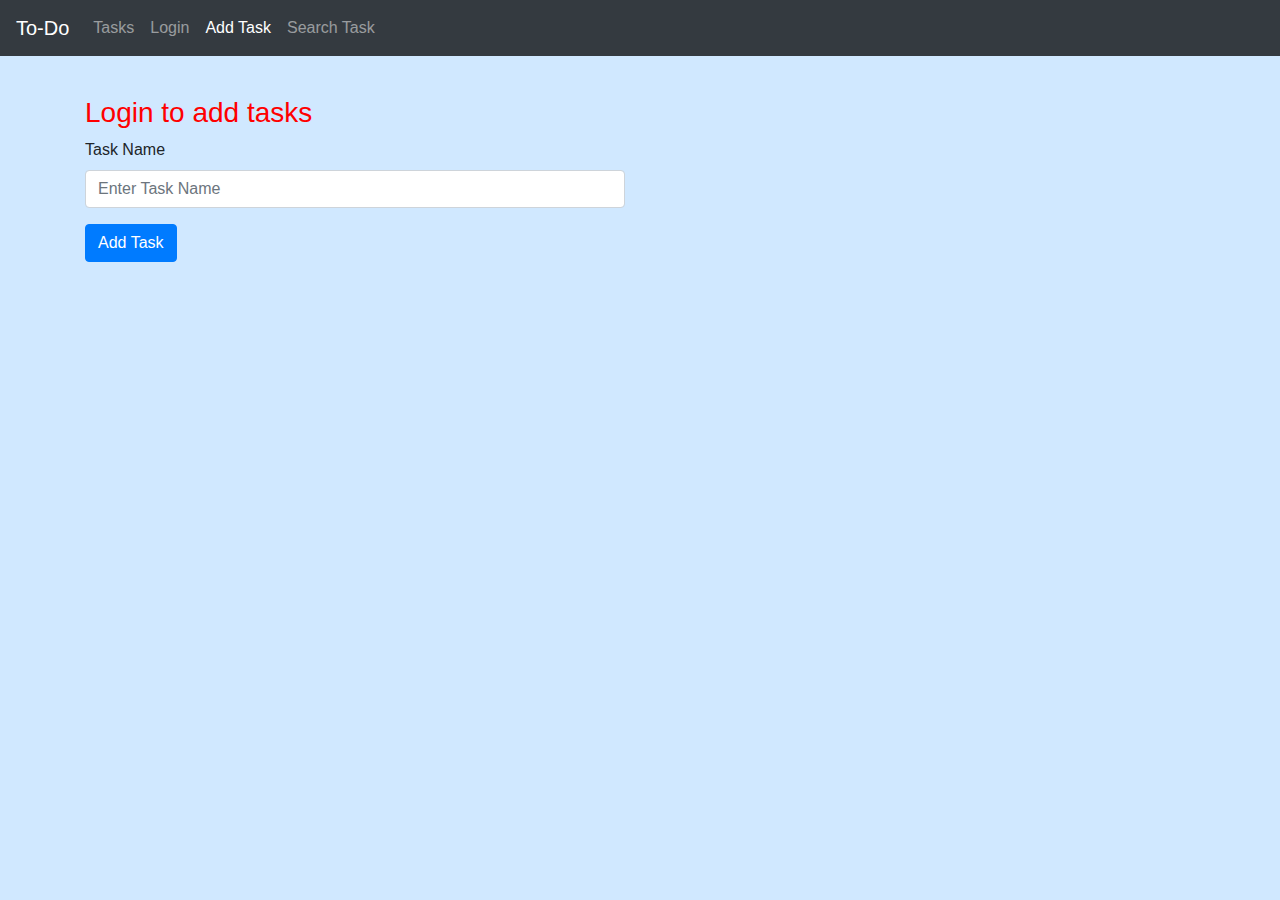
<file: src/addTask.html>
<!DOCTYPE html>
<html lang="en">
<head>
    <meta charset="UTF-8">
    <meta http-equiv="X-UA-Compatible" content="IE=edge">
    <meta name="viewport" content="width=device-width, initial-scale=1.0">
    <script src="addTask.js"></script>
    <link rel="stylesheet" href="https://stackpath.bootstrapcdn.com/bootstrap/4.5.2/css/bootstrap.min.css" integrity="sha384-JcKb8q3iqJ61gNV9KGb8thSsNjpSL0n8PARn9HuZOnIxN0hoP+VmmDGMN5t9UJ0Z" crossorigin="anonymous">
    <script src="https://code.jquery.com/jquery-3.3.1.slim.min.js" integrity="sha384-q8i/X+965DzO0rT7abK41JStQIAqVgRVzpbzo5smXKp4YfRvH+8abtTE1Pi6jizo" crossorigin="anonymous"></script>
    <script src="https://cdn.jsdelivr.net/npm/popper.js@1.14.7/dist/umd/popper.min.js" integrity="sha384-UO2eT0CpHqdSJQ6hJty5KVphtPhzWj9WO1clHTMGa3JDZwrnQq4sF86dIHNDz0W1" crossorigin="anonymous"></script>
    <script src="https://cdn.jsdelivr.net/npm/bootstrap@4.3.1/dist/js/bootstrap.min.js" integrity="sha384-JjSmVgyd0p3pXB1rRibZUAYoIIy6OrQ6VrjIEaFf/nJGzIxFDsf4x0xIM+B07jRM" crossorigin="anonymous"></script>
    <title>Add Task</title>
    <link rel="stylesheet" href="styles.css">
</head>
<body>
    <nav class="navbar navbar-expand-lg navbar-dark bg-dark">
        <a class="navbar-brand" href="index.html">To-Do</a>
        <button class="navbar-toggler" type="button" data-toggle="collapse" data-target="#navbarSupportedContent" aria-controls="navbarSupportedContent" aria-expanded="false" aria-label="Toggle navigation">
          <span class="navbar-toggler-icon"></span>
        </button>
      
        <div class="collapse navbar-collapse" id="navbarSupportedContent">
          <ul class="navbar-nav mr-auto">
            <li class="nav-item ">
              <a class="nav-link" href="index.html">Tasks</a>
            </li>
            <li class="nav-item">
              <a class="nav-link" href="login.html">Login</a>
            </li>
            <li class="nav-item active">
              <a class="nav-link" href="addTask.html">Add Task<span class="sr-only">(current)</span></a>
            </li>
            <li class="nav-item">
              <a class="nav-link" href="search.html">Search Task</a>
            </li>
          </ul>
        </div>
      </nav>
      <div class="container">
        <h3 id="taskTitle">Add a Task</h3>
        <div class="row">
            <div class="col-md-6">
                <form id="addTaskForm">
                    <div class="form-group">
                        <label for="taskName">Task Name</label>
                        <input type="text" class="form-control" id="taskName" placeholder="Enter Task Name">
                    </div>
                    <div class="form-group">
                    </div>  
                    <button type="submit" class="btn btn-primary">Add Task</button>
                </form>
                <p id="log"></p>
            </div>
        </div>  

    </body>
</html>
</file>
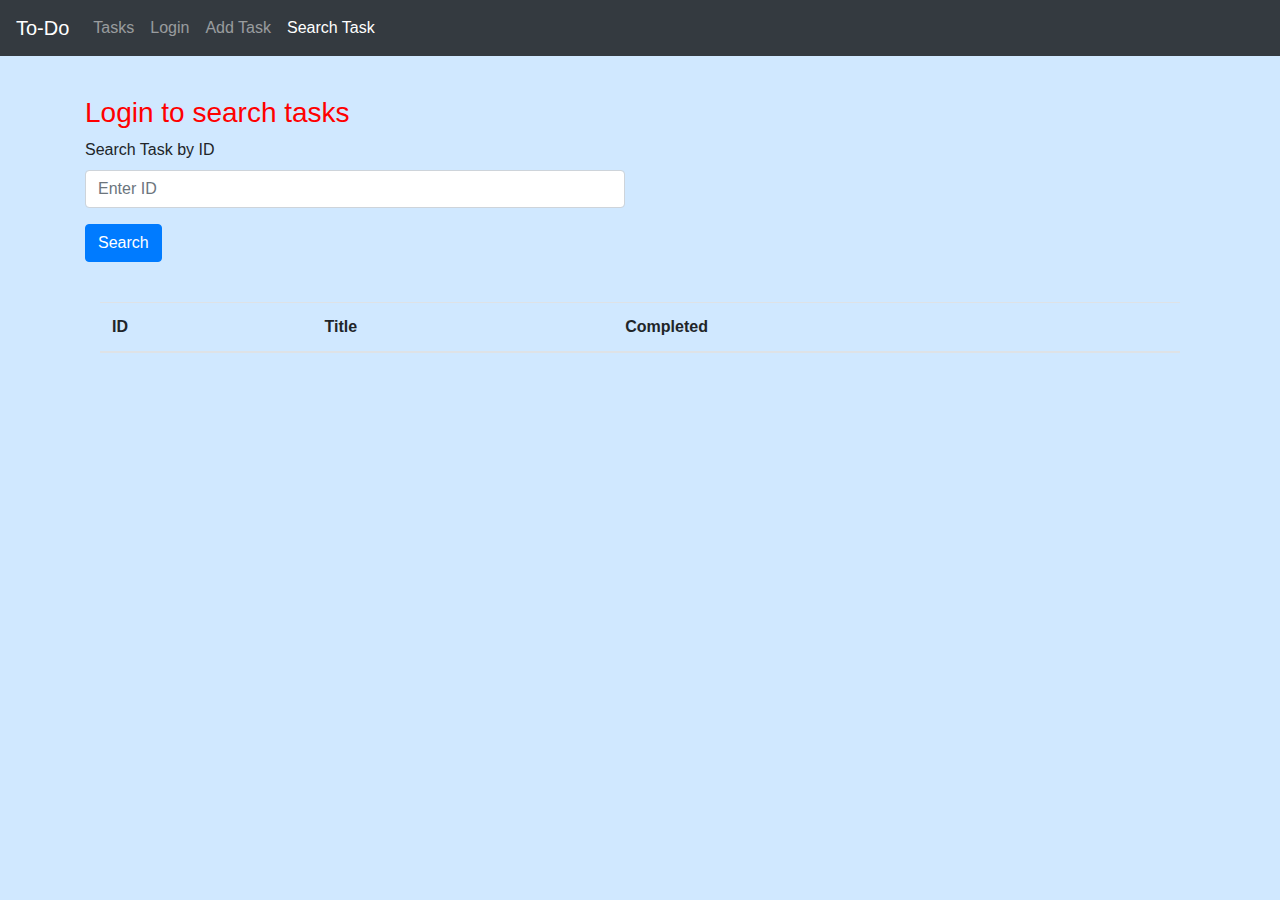
<file: src/search.html>
<!DOCTYPE html>
<html lang="en">
<head>
    <meta charset="UTF-8">
    <meta http-equiv="X-UA-Compatible" content="IE=edge">
    <meta name="viewport" content="width=device-width, initial-scale=1.0">
    <!--bootstrap 4-->
    <script src="https://code.jquery.com/jquery-3.3.1.slim.min.js" integrity="sha384-q8i/X+965DzO0rT7abK41JStQIAqVgRVzpbzo5smXKp4YfRvH+8abtTE1Pi6jizo" crossorigin="anonymous"></script>
    <script src="https://cdn.jsdelivr.net/npm/popper.js@1.14.7/dist/umd/popper.min.js" integrity="sha384-UO2eT0CpHqdSJQ6hJty5KVphtPhzWj9WO1clHTMGa3JDZwrnQq4sF86dIHNDz0W1" crossorigin="anonymous"></script>
    <script src="https://cdn.jsdelivr.net/npm/bootstrap@4.3.1/dist/js/bootstrap.min.js" integrity="sha384-JjSmVgyd0p3pXB1rRibZUAYoIIy6OrQ6VrjIEaFf/nJGzIxFDsf4x0xIM+B07jRM" crossorigin="anonymous"></script>
    <link rel="stylesheet" href="https://stackpath.bootstrapcdn.com/bootstrap/4.5.2/css/bootstrap.min.css" integrity="sha384-JcKb8q3iqJ61gNV9KGb8thSsNjpSL0n8PARn9HuZOnIxN0hoP+VmmDGMN5t9UJ0Z" crossorigin="anonymous">
    <link rel="stylesheet" href="styles.css">
    <title>Document</title>
</head>
    <nav class="navbar navbar-expand-lg navbar-dark bg-dark">
        <a class="navbar-brand" href="index.html">To-Do</a>
        <button class="navbar-toggler" type="button" data-toggle="collapse" data-target="#navbarSupportedContent" aria-controls="navbarSupportedContent" aria-expanded="false" aria-label="Toggle navigation">
          <span class="navbar-toggler-icon"></span>
        </button>
    
        <div class="collapse navbar-collapse" id="navbarSupportedContent">
          <ul class="navbar-nav mr-auto">
            <li class="nav-item ">
              <a class="nav-link" href="index.html">Tasks</a>
            </li>
            <li class="nav-item">
              <a class="nav-link" href="login.html">Login</a>
            </li>
            <li class="nav-item">
              <a class="nav-link" href="addTask.html">Add Task</a>
            </li>
            <li class="nav-item active" >
                <a class="nav-link" href="search.html">Search Task<span class="sr-only">(current)</span></a>
            </li>
          </ul>
        </div>
    </nav>
<body>
    <!--search form for one task-->
    <div class="container">
        <h3 id="searchTitle">Search Task</h3>
        <div class="row">
            <div class="col-md-6">
                <form id="searchTaskForm">
                    <div class="form-group">
                        <label for="task">Search Task by ID</label>
                        <input type="text" class="form-control" id="taskID" name="task" placeholder="Enter ID">
                    </div>
                    <button type="button" id="searchButton" class="btn btn-primary">Search</button>
                </form>
            </div>
        </div>
        <div class="container" id="searchTask-container">
              <div class="row">
              <div class="col-md-12">
                  <table class="table table-striped">
                  <thead>
                      <tr>
                      <th scope="col">ID</th>
                      <th scope="col">Title</th>
                      <th scope="col">Completed</th>
                      </tr>
                  </thead>
                  <tbody id="task-list">
  
                  </tbody>
                  </table>
              </div>
              </div>
              <script src="search.js"></script>
</body>
</html>
</file>
<file: src/styles.css>
#delete-button {
    margin-top: 0px;
    border-radius: 10px;
    height: 39px;
    width: 80px;
    font-size: 16px;
    padding: 0px;
}

#change-button {
    border-radius: 10px;
    margin-right: 0px;
}

#save-button {
    border-radius: 10px;
    margin-right: 0px;
    width: 114px;
}

#checkbox{
    margin-top: 8px;
    height: 20px;
    width: 25px;
}

#checkbox:checked{
    accent-color: rgb(109, 191, 86);
}

body{
    background-color: rgb(208, 232, 255);
}


#taskTitle {
    margin-top: 40px;
}

#loginTitle {
    margin-top: 40px;
}

#searchTitle {
    margin-top: 40px;
}

#searchTask-container{
    margin-top: 40px;
}

#changeName {
    width: 60%;
}
</file>
